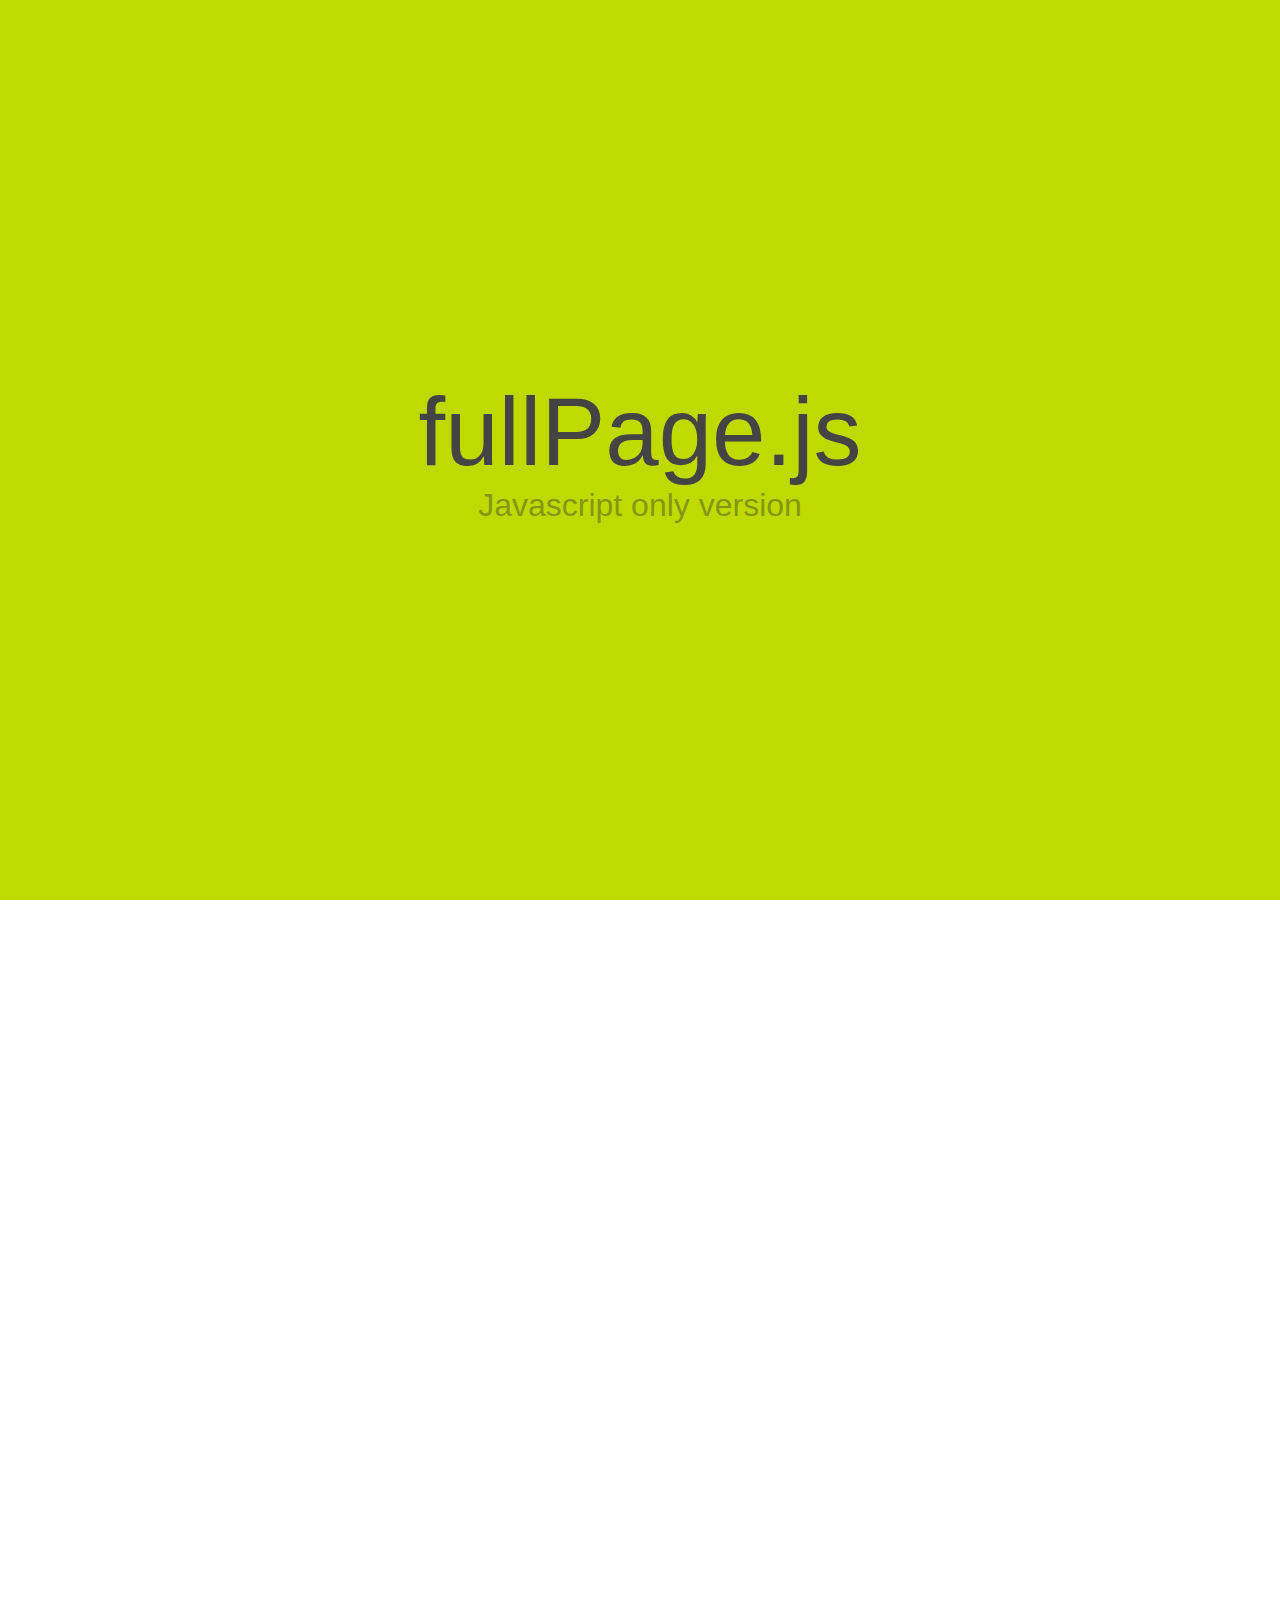
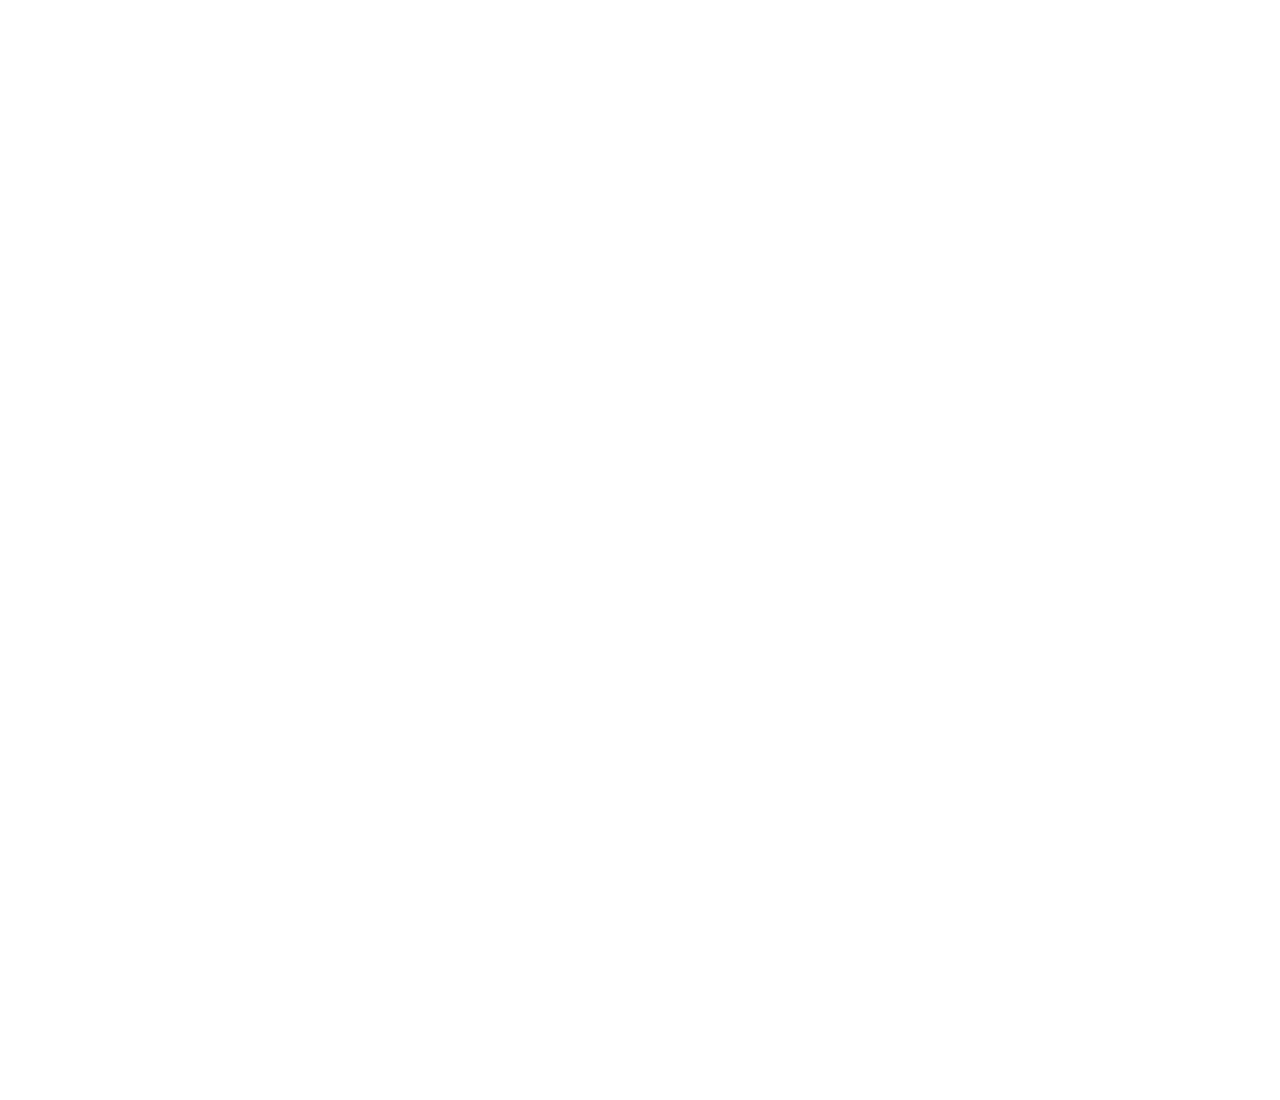
<file: bower_components/fullpage.js/pure javascript (Alpha)/demo.html>
<!DOCTYPE html>
<html xmlns="http://www.w3.org/1999/xhtml">

<head>
	<meta http-equiv="Content-Type" content="text/html; charset=utf-8" />
	<title>fullPage.js - Pure Javascript version</title>
	<meta name="author" content="Alvaro Trigo Lopez" />
	<meta name="description" content="fullPage plugin by Alvaro Trigo. Pure javascript version of full screen slider." />
	<meta name="keywords"  content="fullpage,jquery,alvaro,trigo,plugin,fullscren,screen,full,iphone5,apple,pure,javascript,slider,hijacking" />
	<meta name="Resource-type" content="Document" />


	<link rel="stylesheet" type="text/css" href="javascript.fullPage.css" />

	<style>
		/* Reset CSS
		 * --------------------------------------- */
		body,div,dl,dt,dd,ul,ol,li,h1,h2,h3,h4,h5,h6,pre,
		form,fieldset,input,textarea,p,blockquote,th,td {
		    padding: 0;
		    margin: 0;
		}
		a{
			text-decoration:none;
		}
		table {
		    border-spacing: 0;
		}
		fieldset,img {
		    border: 0;
		}
		address,caption,cite,code,dfn,em,strong,th,var {
		    font-weight: normal;
		    font-style: normal;
		}
		strong{
			font-weight: bold;
		}
		ol,ul {
		    list-style: none;
		    margin:0;
		    padding:0;
		}
		caption,th {
		    text-align: left;

		}
		h1,h2,h3,h4,h5,h6 {
		    font-weight: normal;
		    font-size: 100%;
		    margin:0;
		    padding:0;
		    color:#444;
		}
		q:before,q:after {
		    content:'';
		}
		abbr,acronym { border: 0;
		}


		/* Custom CSS
		 * --------------------------------------- */
		body{
			font-family: arial,helvetica;
			color: #F2F2F2;
		}
		h1{
			font-size: 6em;
		}
		p{
			font-size: 2em;
		}
		.content{
			position: relative;
			top: 50%;
			transform: translateY(-50%);
			text-align: center;
		}

		/* Section 1
		 * --------------------------------------- */
		#section0{
			background-color: #BFDA00;
		}
		#section0 h1{
			color: #444;
		}
		#section0 p{
			color: #333;
			opacity: 0.4;
		}


		/* Section 2
		 * --------------------------------------- */
		#section1{
			background-color: #2EBE21;
		}
		#section1 h1{
			color: #fff;
		}
		#section1 p{
			opacity: 0.8;
		}


		/* Section 3
		 * --------------------------------------- */
		#section2{
			background-color: #2C3E50;
		}
		#section2 h1{
			color: #F2F2F2;
		}
		#section2 p{
			opacity: 0.6;
		}
	</style>
</head>
<body>


<div id="fullpage">
	<div class="section " id="section0">
		<div class="content">
			<h1>fullPage.js</h1>
			<p>Javascript only version</p>
		</div>
	</div>
	<div class="section" id="section1">
		<div class="slide" id="slide1">
			<div class="content">
				<h1>No need for jQuery</h1>
				<p>
					5 Kb gzipped!!
				</p>
				<p>
		      		Improve the loading time of your site!
				</p>
			</div>
		</div>
		<div class="slide" id="slide2">
			<div class="content">
				<h1>Slides too!</h1>
			</div>
		</div>
		<div class="slide" id="slide2">
			<div class="content">
				<h1>More slides!</h1>
			</div>
		</div>
	</div>
	<div class="section" id="section2">
		<div class="content">
			<h1>Compatible</h1>
			<p>IE 8+ support.</p>
		</div>
	</div>
</div>

<script type="text/javascript" src="javascript.fullPage.js"></script>
<script type="text/javascript">
	fullpage.initialize('#fullpage', {
		anchors: ['firstPage', 'secondPage', '3rdPage', '4thpage', 'lastPage'],
		menu: '#menu',
		css3:true
	});

</script>

</body>
</html>
</file>
<file: bower_components/fullpage.js/pure javascript (Alpha)/javascript.fullPage.css>
/**
 * fullPage Pure Javascript v.0.0.4 (Alpha) - Not support given until Beta version.
 * https://github.com/alvarotrigo/fullPage.js
 * MIT licensed
 *
 * Copyright (C) 2013 alvarotrigo.com - A project by Alvaro Trigo
 */
html.fp-enabled,
.fp-enabled body {
    margin: 0;
    padding: 0;
    overflow:hidden;

    /*Avoid flicker on slides transitions for mobile phones #336 */
    -webkit-tap-highlight-color: rgba(0,0,0,0);
}
#superContainer {
    height: 100%;
    position: relative;

    /* Touch detection for Windows 8 */
    -ms-touch-action: none;

    /* IE 11 on Windows Phone 8.1*/
    touch-action: none;
}
.fp-section {
    position: relative;
    -webkit-box-sizing: border-box; /* Safari<=5 Android<=3 */
    -moz-box-sizing: border-box; /* <=28 */
    box-sizing: border-box;
    height:100%;
}
.fp-slide {
    float: left;
}
.fp-slide, .fp-slidesContainer {
    height: 100%;
    display: block;
}
.fp-slides {
    z-index:1;
    height: 100%;
    overflow: hidden;
    position: relative;
    -webkit-transition: all 0.3s ease-out; /* Safari<=6 Android<=4.3 */
    transition: all 0.3s ease-out;
}
.fp-section.fp-table, .fp-slide.fp-table {
    display: table;
    table-layout:fixed;
    width: 100%;
    height:100%;
}
.fp-tableCell {
    display: table-cell;
    vertical-align: middle;
    width: 100%;
    height: 100%;
}
.fp-slidesContainer {
    float: left;
    position: relative;
}
.fp-controlArrow {
    position: absolute;
    z-index: 4;
    top: 50%;
    cursor: pointer;
    width: 0;
    height: 0;
    border-style: solid;
    margin-top: -38px;
}
.fp-controlArrow.fp-prev {
    left: 15px;
    width: 0;
    border-width: 38.5px 34px 38.5px 0;
    border-color: transparent #fff transparent transparent;
}
.fp-controlArrow.fp-next {
    right: 15px;
    border-width: 38.5px 0 38.5px 34px;
    border-color: transparent transparent transparent #fff;
}
.fp-scrollable {
    overflow: scroll;

}
.fp-notransition {
    -webkit-transition: none !important;
    transition: none !important;
}
#fp-nav {
    position: fixed;
    z-index: 100;
    margin-top: -32px;
    top: 50%;
    opacity: 1;
}
#fp-nav.right {
    right: 17px;
}
#fp-nav.left {
    left: 17px;
}
.fp-slidesNav{
    position: absolute;
    z-index: 4;
    left: 50%;
    opacity: 1;
}
.fp-slidesNav.bottom {
    bottom: 17px;
}
.fp-slidesNav.top {
    top: 17px;
}
#fp-nav ul,
.fp-slidesNav ul {
  margin: 0;
  padding: 0;
}
#fp-nav ul li,
.fp-slidesNav ul li {
    display: block;
    width: 14px;
    height: 13px;
    margin: 7px;
    position:relative;
}
.fp-slidesNav ul li {
    display: inline-block;
}
#fp-nav ul li a,
.fp-slidesNav ul li a {
    display: block;
    position: relative;
    z-index: 1;
    width: 100%;
    height: 100%;
    cursor: pointer;
    text-decoration: none;
}
#fp-nav ul li a.active span,
.fp-slidesNav ul li a.active span,
#fp-nav ul li:hover a.active span,
.fp-slidesNav ul li:hover a.active span{
    height: 12px;
    width: 12px;
    margin: -6px 0 0 -6px;
    border-radius: 100%;
}
#fp-nav ul li a span,
.fp-slidesNav ul li a span {
    border-radius: 50%;
    position: absolute;
    z-index: 1;
    height: 4px;
    width: 4px;
    border: 0;
    background: #333;
    left: 50%;
    top: 50%;
    margin: -2px 0 0 -2px;
    -webkit-transition: all 0.1s ease-in-out;
    -moz-transition: all 0.1s ease-in-out;
    -o-transition: all 0.1s ease-in-out;
    transition: all 0.1s ease-in-out;
}
#fp-nav ul li .fp-tooltip {
    position: absolute;
    top: -2px;
    color: #fff;
    font-size: 14px;
    font-family: arial, helvetica, sans-serif;
    white-space: nowrap;
    max-width: 220px;
    overflow: hidden;
    display: block;
    opacity: 0;
    width: 0;
}
#fp-nav ul li:hover .fp-tooltip,
#fp-nav.fp-show-active a.active + .fp-tooltip{
    -webkit-transition: opacity 0.2s ease-in;
    transition: opacity 0.2s ease-in;
    width: auto;
    opacity: 1;
}
#fp-nav ul li .fp-tooltip.right {
    right: 20px;
}
#fp-nav ul li .fp-tooltip.left {
    left: 20px;
}
</file>
